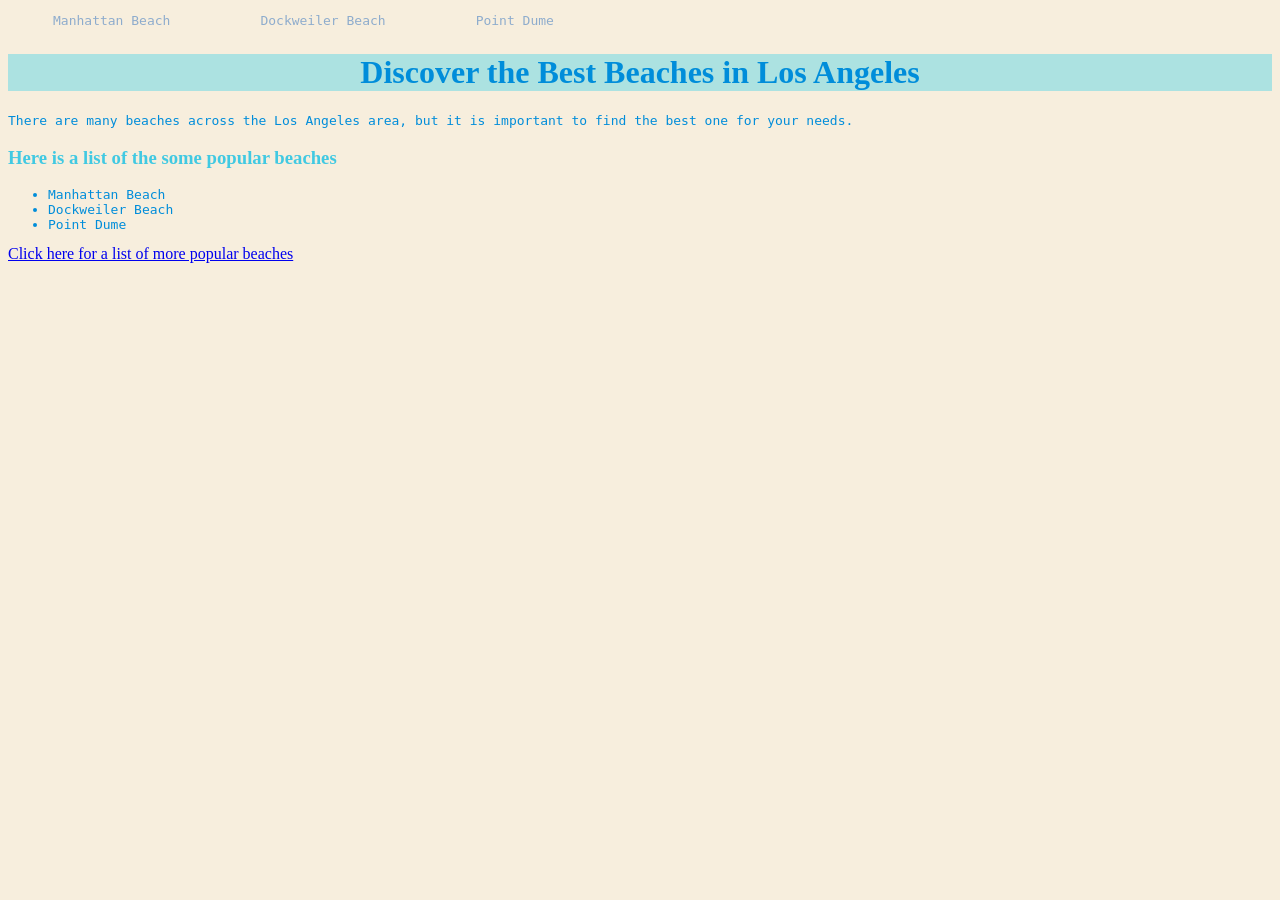
<file: index.html>
<!DOCTYPE html>
<html>
  <head>
    <link rel="stylesheet" href="style.css">
  </head>
  <body>
    <ul class="navigation">
      <li><a href="manhattan.html"> Manhattan Beach</a></li>
      <li><a href="dockweiler.html"> Dockweiler Beach</a></li>
      <li><a href="malibu.html"> Point Dume</a></li>
    </ul>
    <h1>Discover the Best Beaches in Los Angeles</h1>
    <p>There are many beaches across the Los Angeles area, but it is important to find the best one for your needs. </p>
    <h3>Here is a list of the some popular beaches</h3>
    <ul>
      <li>Manhattan Beach</li>
      <li>Dockweiler Beach</li>
      <li>Point Dume</li>
    </ul>
    <a href="https://www.awaylands.com/story/20-best-beaches-in-california-near-los-angeles-and-beyond-from-a-local/"> Click here for a list of more popular beaches</a>
  </body>
</html>
</file>
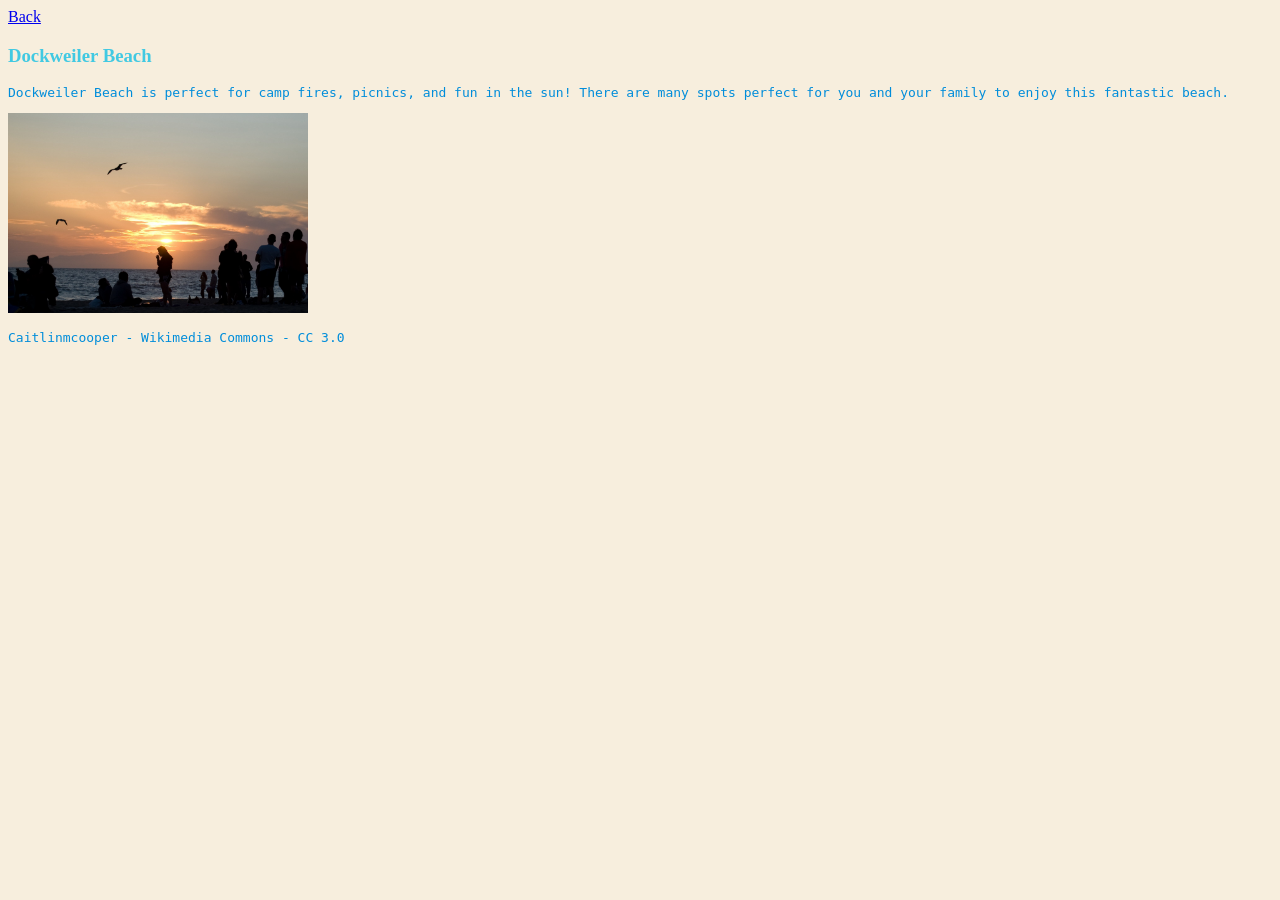
<file: dockweiler.html>
<!DOCTYPE html>
<html>
  <head>
    <link rel="stylesheet" href="style.css">
  </head>
  <body>
    <a  href="index.html" >Back </a>
    <h3>Dockweiler Beach</h3>
    <p>Dockweiler Beach is perfect for camp fires, picnics, and fun in the sun! There are many spots perfect for you and your family to enjoy this fantastic beach. </p> 
    <img src="Dockweiler_Sunset.jpg"
         alt="dockweiler beach" class= "images">
    <p>Caitlinmcooper - Wikimedia Commons - CC 3.0</p>
  </body>
</html>
</file>
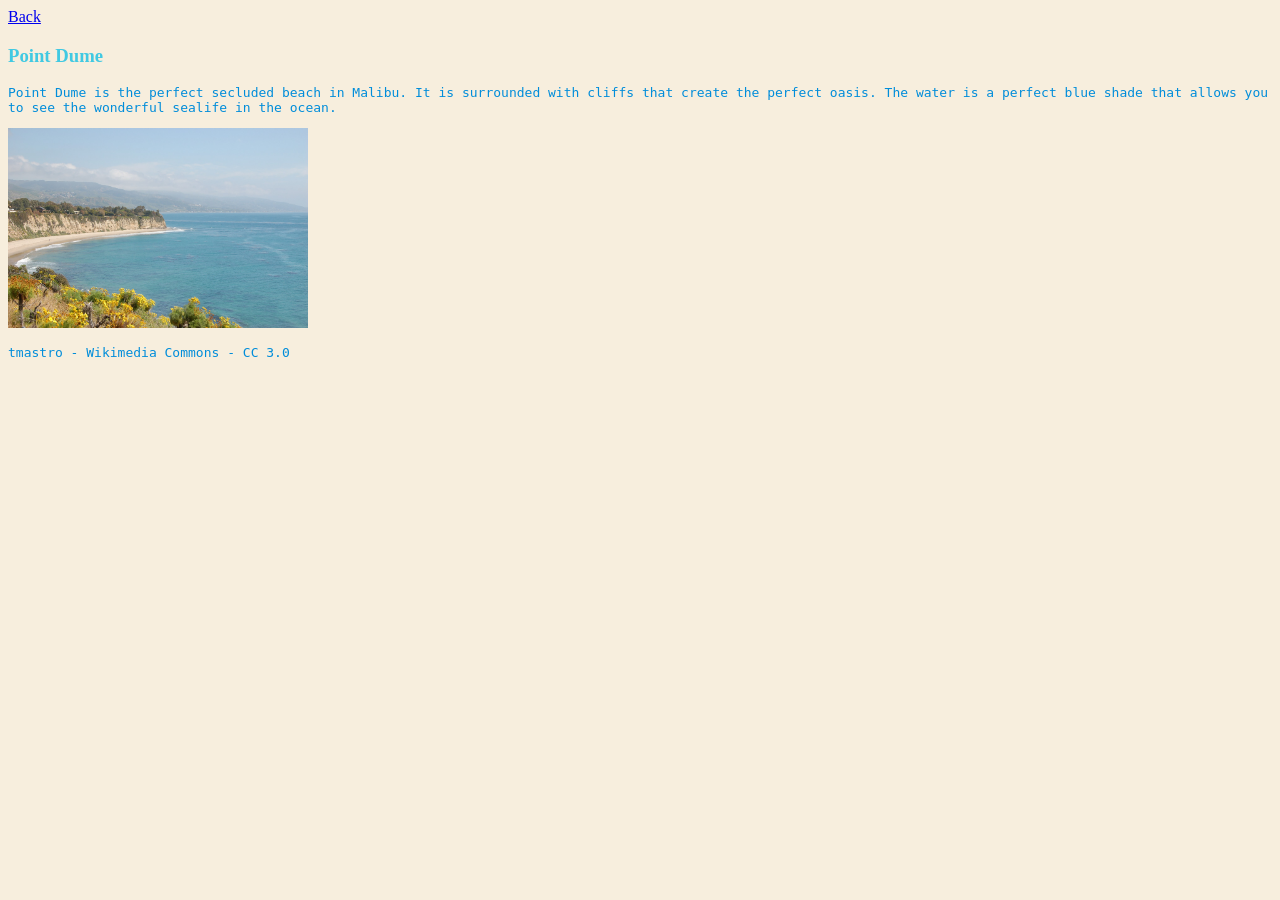
<file: malibu.html>
<!DOCTYPE html>
<html>
  <head>
    <link rel="stylesheet" href="style.css">
  </head>
  <body>
    <a href="index.html" > Back</a>
    <h3>Point Dume</h3>
    <p>Point Dume is the perfect secluded beach in Malibu. It is surrounded with cliffs that create the perfect oasis. The water is a perfect blue shade that allows you to see the wonderful sealife in the ocean. </p>
    <img src="point_dume.jpg"
         alt="point dume" class="images">
    <p>tmastro - Wikimedia Commons - CC 3.0</p>
  </body>
</html>
</file>
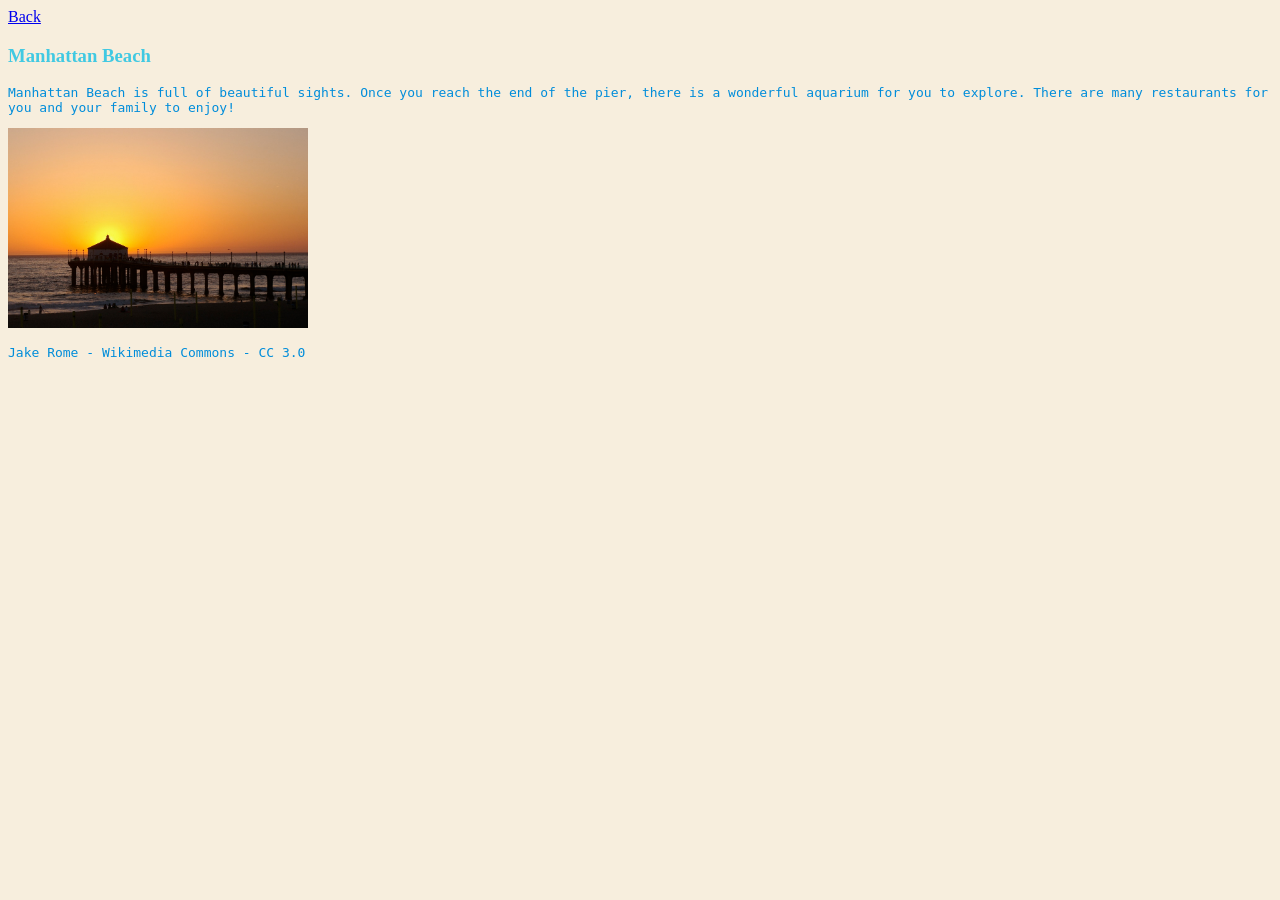
<file: manhattan.html>
<!DOCTYPE html>
<html>
  <head>
    <link rel="stylesheet" href="style.css">
  </head>
  <body>
    <a href="index.html"> Back </a>
    <h3>Manhattan Beach</h3>
    <p>Manhattan Beach is full of beautiful sights. Once you reach the end of the pier, there is a wonderful aquarium for you to explore. There are many restaurants for you and your family to enjoy! </p>
    <img src="Manhattan_Beach.jpg"
         alt= "manhattan beach" class= "images">
    <p>Jake Rome - Wikimedia Commons - CC 3.0</p>
  </body>
</html>
</file>
<file: style.css>
body {
  background: #F7EEDD;
}
p {
  color: #008DDA;
  font-family: monospace;
}
h1 {
  font-weight: bold;
  color: #008DDA;
  background-color: #ACE2E1;
  text-align: center;
  font-family: fantasy;  
}
h3{
  color: #41C9E2;
  font-family: fantasy;
  font-weight: 900;
}

ul {
  color: #008DDA;
  font-family: monospace;

}
.images {
  height: 200px;
  width: 300px; 
}
.navigation{
  list-style-type: none;
  margin: 0;
  padding: 0;
  overflow: hidden;
  background color: #ba232f;
}
.navigation li a{
  display: block;
  color: #8EACCD;
  text-align: center;
  padding: 5px 45px;
  text-decoration: none;
}
.navigation li {
  float:left;
}
.navigation li a:hover{
  background-color: #D7E5CA;
}
</file>
